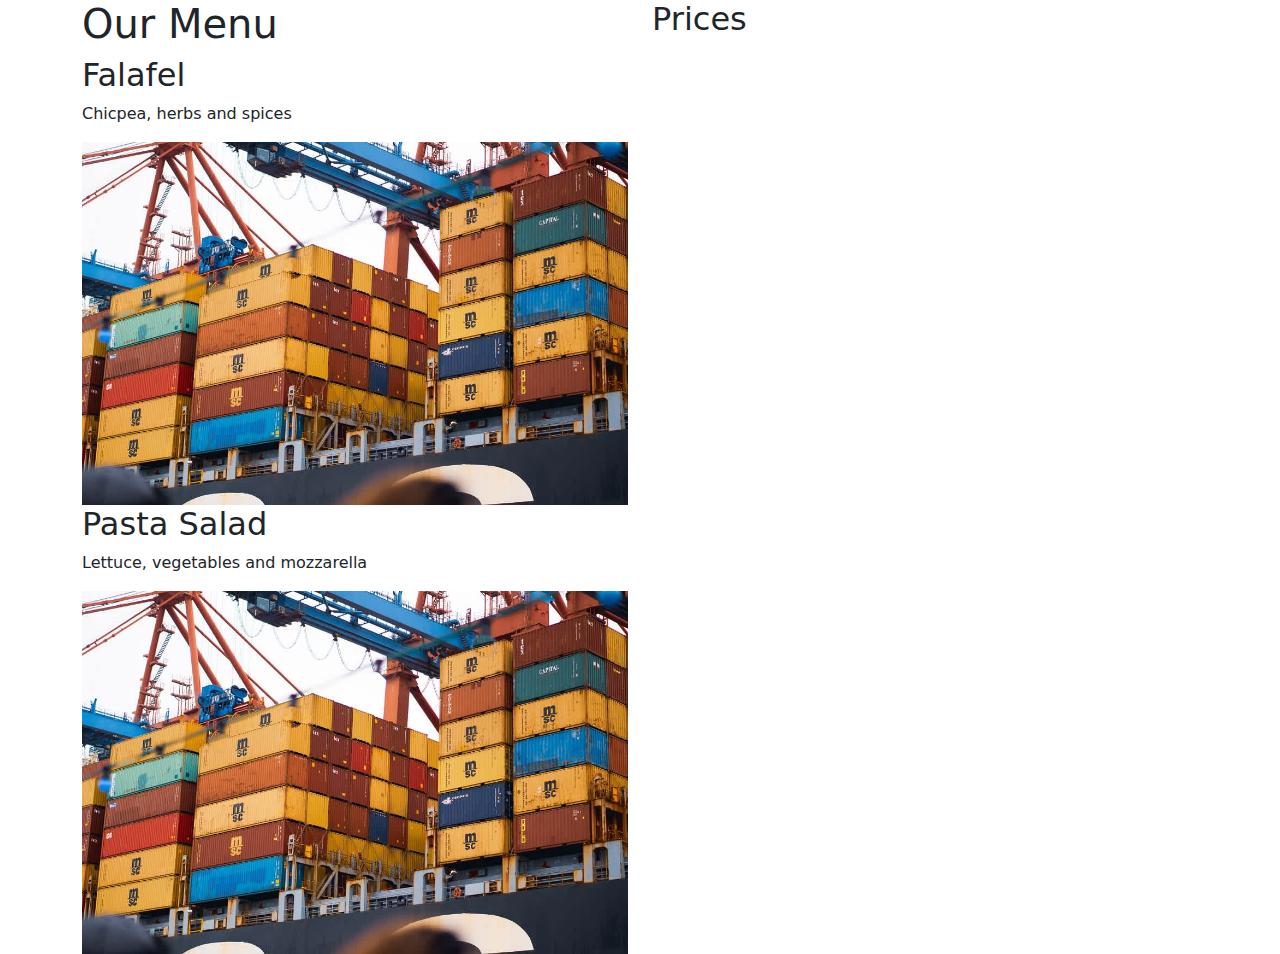
<file: bootstrap.html>
<!DOCTYPE html>
<html lang="en">
<head>
    <meta charset="UTF-8">
    <meta name="viewport" content="width=device-width, initial-scale=1.0">
    <title>Document</title>
    <link  href="https://cdn.jsdelivr.net/npm/bootstrap@5.1.3/dist/css/bootstrap.min.css" rel="stylesheet">
</head>
<body>
    <div class="container">
        <div class="row">
            <div class = col>
                <h1>Our Menu</h1>
                <h2>Falafel</h2>
                <p>Chicpea, herbs and spices</p>
                <img src="assets/image/Shipping.jpg" class="img-fluid" alt="">
                <h2>Pasta Salad</h2>
                <p>Lettuce, vegetables and mozzarella</p>
                <img src="assets/image/Shipping.jpg" class="img-fluid" alt="">
            </div>
                <div class="col">
                    <h2>Prices</h2>
                
            </div>
        </div>
    </div>

    <script src="https://cdn.jsdelivr.net/npm/bootstrap@5.1.3/dist/js/bootstrap.bundle.min.js"></script>
</body>
</html>
</file>
